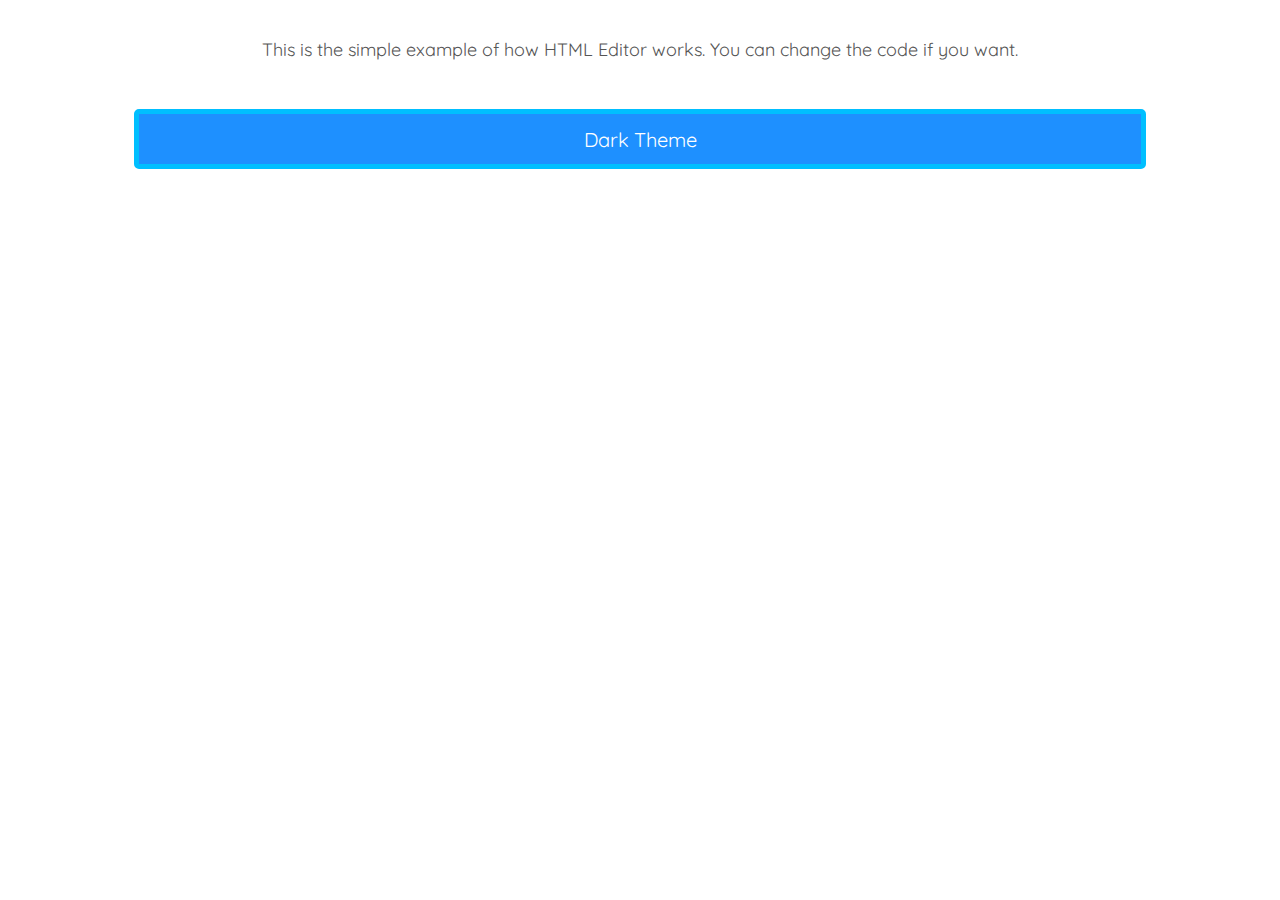
<file: index (1) (1).html>
<!DOCTYPE html>
<html>
    <head>
        <meta name='viewport' content='width=device-width, initial-scale=1'>
        <title>html Editor </title>
        
       <style>  
       @import url('https://fonts.googleapis.com/css?family=Quicksand&display=swap');
@import url('https://fonts.googleapis.com/css2?family=Advent+Pro&display=swap');

html, button{
	font-family: Quicksand, sans-serif;
}

body{
	background: white;
	color:#555;
	text-align: center;
}



.brackets{
	font-family: Advent Pro, sans-serif;
}

.left{
	color:tomato;
}

.right{
	color:dodgerblue;
}

.sample{
	padding:20px;
	font-size:18px;
	background: inherit;
	color:inherit;
}

#button{
	margin-top:10px;
	background:dodgerblue;
	color:white;
	width:80%;
	height:60px;
	font-size: 20px;
	outline: none;
	border:5px solid deepskyblue;
	border-radius: 5px;
}

#button:active{
	transform: scale(0.95);
}
		
        </style>
    </head>
    <body>
        <p class='sample'>This is the simple example of how HTML Editor works. You can change the code if you want.</p>
        
        <button id='button' onClick='changeTheme()'>Dark Theme</button>
    </body>
    <script>    
    function changeTheme(){
	if(document.getElementById('button').innerHTML==='Dark Theme'){
		document.body.style.background='#555';
		document.body.style.color='white';
		document.getElementById('button').innerHTML='Light Theme';
	}
	else{
		document.body.style.background='white';
		document.body.style.color='#555';
		document.getElementById('button').innerHTML='Dark Theme';
	}
}
		
    </script>
</html>
</file>
